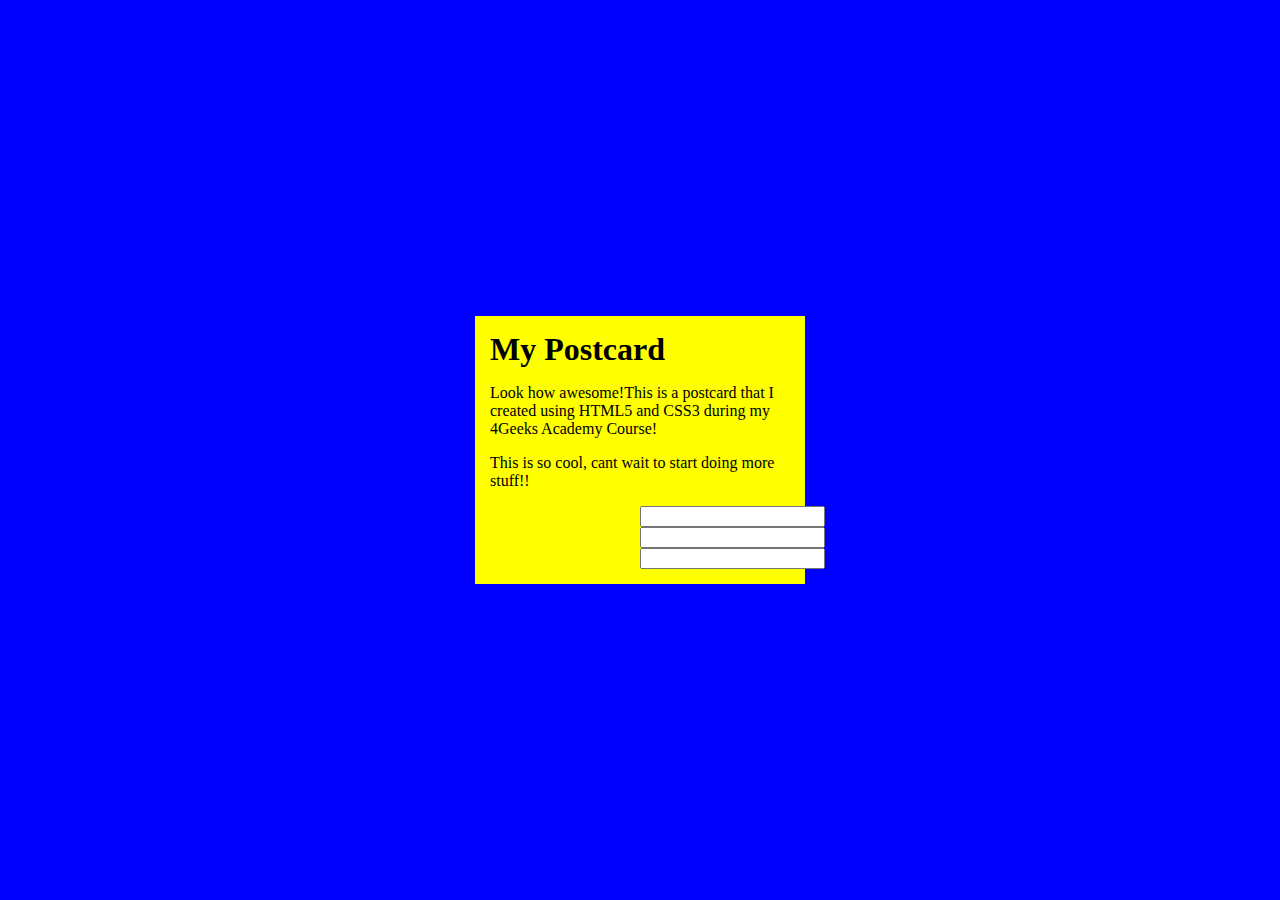
<file: index.html>
<!DOCTYPE html>
<html>
	<head>
		<title>The Postcard</title>
		<link rel="stylesheet" type="text/css" href="styles.css">
	</head>
	<body>
	<div class="main-content">
		<section>
			<div class="postcard">
				<div class="postcard-header">
					<h1>My Postcard</h1></div>
				<div class="postcard-body"></div>
					<div class="letf-part">
						<p>Look how awesome!This is a postcard that I created using HTML5 and CSS3 during my 4Geeks Academy Course!</p>
						<p>This is so cool, cant wait to start doing more stuff!!</p>
					</div>
					<div class="right-part">
						<input type="text" name="">
						<input type="text" name="">
						<input type="text" name="">
					</div>
				<div class="postcard-footer"></div>
			</div>	
		</section>
	</div>
	</body>
</html>
</file>
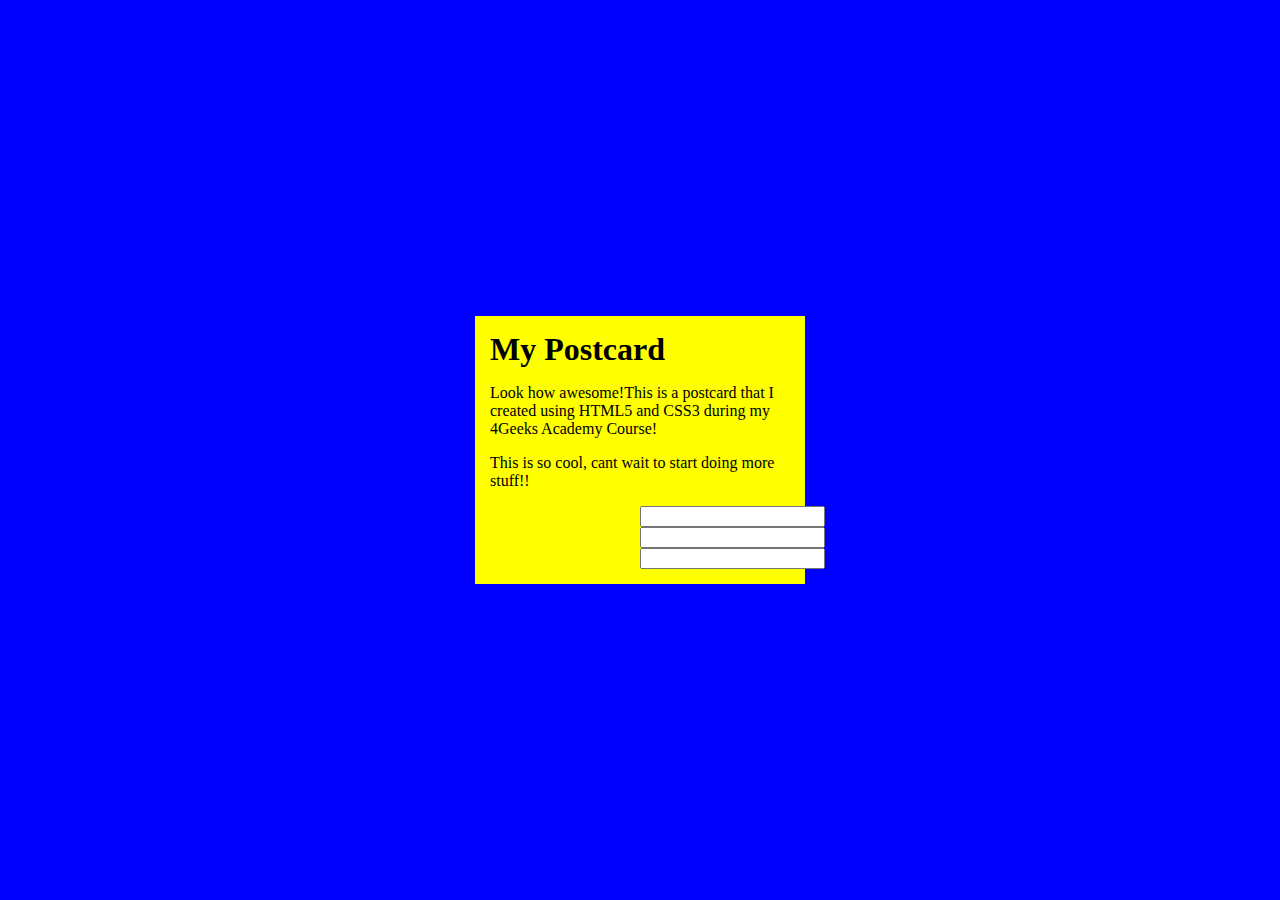
<file: 4geeks-postcard.html>
<!DOCTYPE html>
<html>
	<head>
		<title>The Postcard</title>
		<link rel="stylesheet" type="text/css" href="styles.css">
	</head>
	<body>
	<div class="main-content">
		<section>
			<div class="postcard">
				<div class="postcard-header">
					<h1>My Postcard</h1></div>
				<div class="postcard-body"></div>
					<div class="letf-part">
						<p>Look how awesome!This is a postcard that I created using HTML5 and CSS3 during my 4Geeks Academy Course!</p>
						<p>This is so cool, cant wait to start doing more stuff!!</p>
					</div>
					<div class="right-part">
						<input type="text" name="">
						<input type="text" name="">
						<input type="text" name="">
					</div>
				<div class="postcard-footer"></div>
			</div>	
		</section>
	</div>
	</body>
</html>
</file>
<file: styles.css>
body{
	background: blue;
}
.postcard {
	background: yellow; width: 300px; height: 250px margin: auto; position: absolute; top: 50%; left: 50%; transform: translate(-50%, -50%);
	padding: 15px;
}
.postcard h1 {margin: 0;}
.left-part {
	float: left; background-color: red; width: 50%;
}
.right-part {
	float: right; width: 50%;
}
</file>
